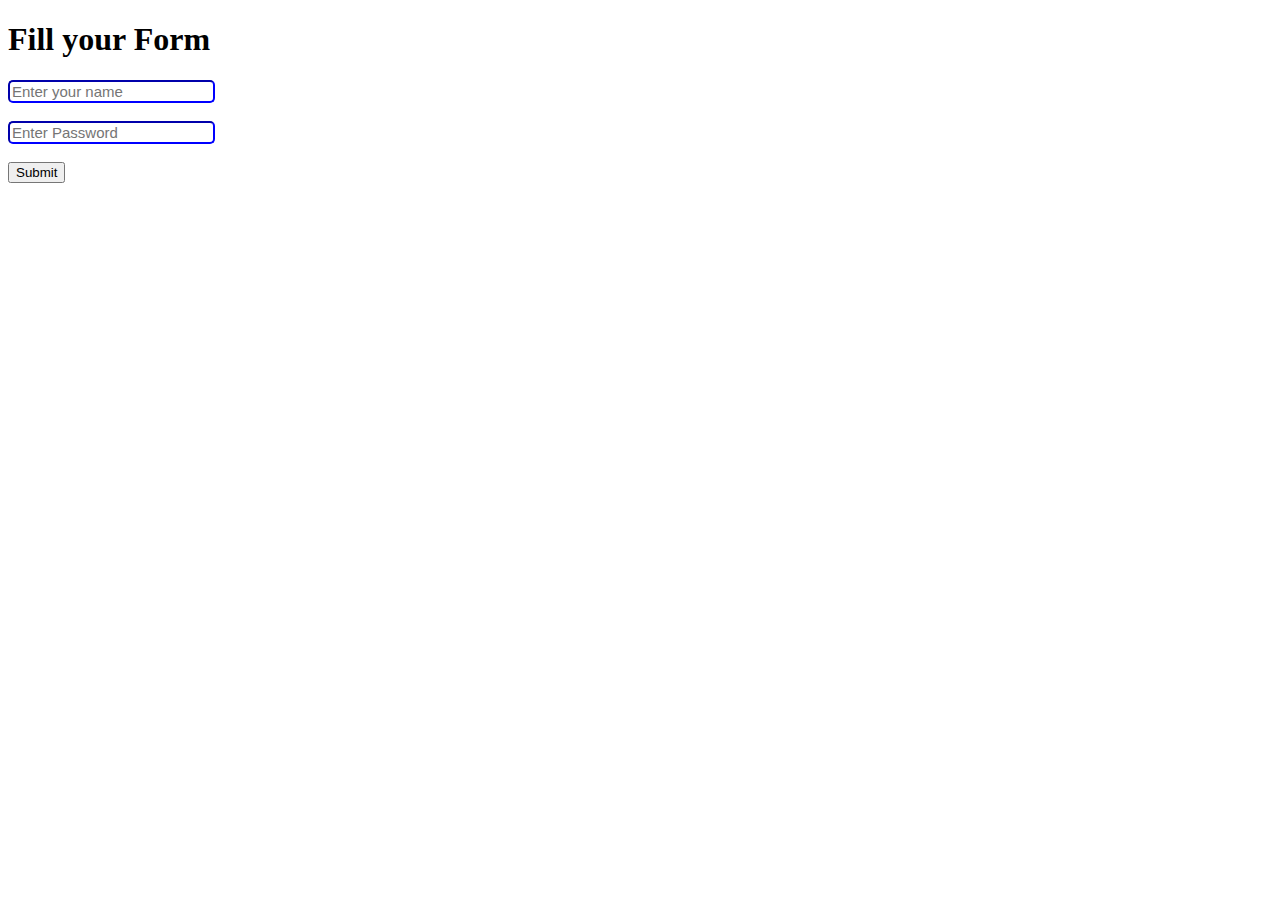
<file: form.html>
<!DOCTYPE html>
<html lang="en">
<head>
    <meta charset="UTF-8">
    <meta name="viewport" content="width=device-width, initial-scale=1.0">
    <title>Document</title>
    <link rel="stylesheet" href="style.css">
</head>
<body id="bd">
    <h1>Fill your Form</h1>
    <form>
        <input type="text" placeholder="Enter your name" id="name"><br><br>
        <input type="text" placeholder="Enter Password" id="password"><br><br>
        <input type="button" value="Submit" onclick="welcome()" id="btn">
    </form>
    <script src="script.js"></script>
</body>
</html>
</file>
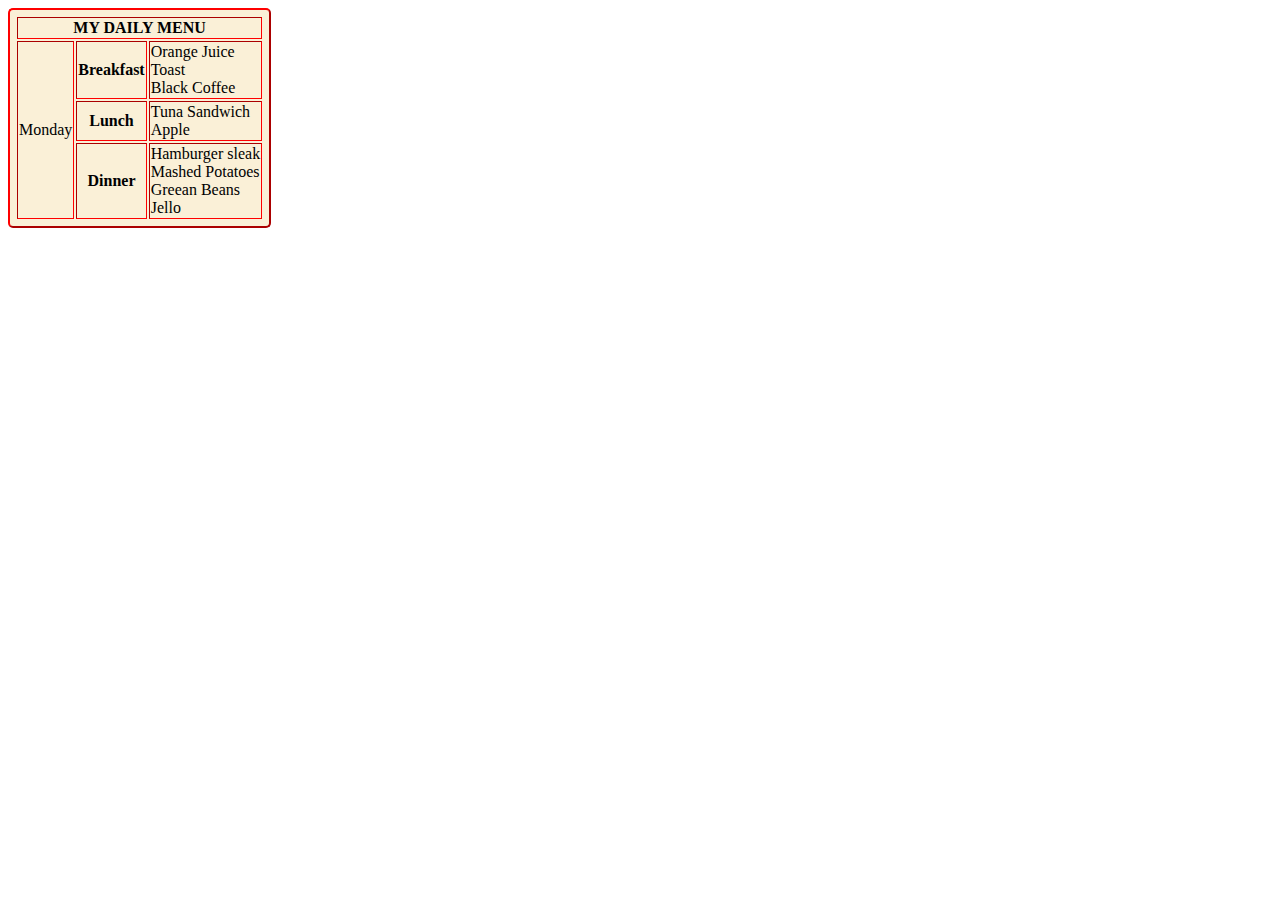
<file: table.html>
<!DOCTYPE html>
<html lang="en">
<head>
    <meta charset="UTF-8">
    <meta name="viewport" content="width=device-width, initial-scale=1.0">
    <title>Daily Menu</title>
</head>
<body>
    <table border="2" style="border-color: red; background-color: rgb(250, 240, 215); border-radius: 5px; padding: 5px;">
        <tr>
            <th colspan="3">MY DAILY MENU</center>
            
        </tr>
        <tr>
            <td rowspan="3">Monday</td>
            <th> Breakfast</th>
            <td>
                Orange Juice<br>
                Toast<br>
                Black Coffee

            </ul></td>
        </tr>
        <tr>
            <th>Lunch</th>
            <td>
                
                Tuna Sandwich<br>
                Apple

            </ul>
            </td>
           
        </tr>
        <tr>
            <th>Dinner</th>
            <td>
                Hamburger sleak<br>
                Mashed Potatoes <br>
                Greean Beans <br>Jello

            </ul></td>
            
        </tr>
    </table>
</body>
</html>
</file>
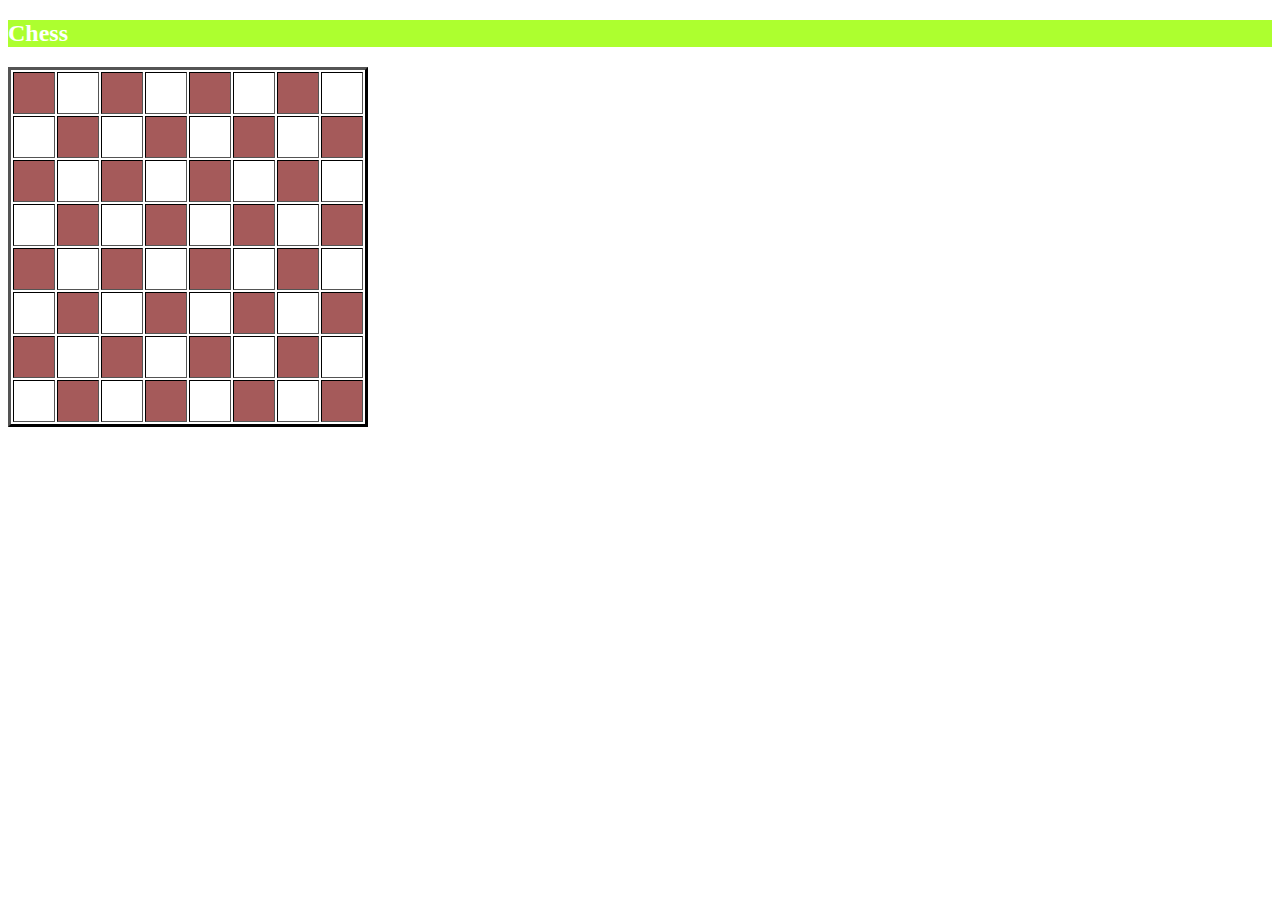
<file: Chess_Game/chess.html>
<!DOCTYPE html>
<html lang="en">
<head>
    <meta charset="UTF-8">
    <meta name="viewport" content="width=device-width, initial-scale=1.0">
    <link rel="stylesheet" href="chess.css">
    <title>Chess</title>
</head>
<header >
        <h2 style="color: white;">Chess</h2>
    </header>
<body>
     <table border="1" style="border-color: black; border-width: 3px;">
        <tr>
            <td class="brown"></td>
            <td ></td>
            <td class="brown"></td>
            <td></td>
            <td class="brown"></td>
            <td></td>
            <td class="brown"></td>
            <td></td>
        </tr>
        <tr>
            <td></td>
            <td class="brown"></td>
            <td></td>
            <td class="brown"></td>
            <td></td>
            <td class="brown"></td>
            <td></td>
            <td class="brown"></td>
        </tr>
        <tr>
            <td class="brown"></td>
            <td></td>
            <td class="brown"></td>
            <td></td>
            <td class="brown"></td>
            <td></td>
            <td class="brown"></td>
            <td></td>
        </tr>
        <tr>
            <td></td>
            <td class="brown"></td>
            <td ></td>
            <td class="brown"></td>
            <td></td>
            <td class="brown"></td>
            <td></td>
            <td class="brown"></td>
            
        </tr>
        <tr>
            <td class="brown"></td>
            <td></td>
            <td class="brown"></td>
            <td></td>
            <td class="brown"></td>
            <td></td>
            <td class="brown"></td>
            <td></td>
        </tr>
        <tr>
            <td ></td>
            <td class="brown"></td>
            <td></td>
            <td class="brown"></td>
            <td></td>
            <td class="brown"></td>
            <td></td>
            <td class="brown"></td>
        </tr>
        <tr>
            <td class="brown"></td>
            <td></td>
            <td class="brown"></td>
            <td></td>
            <td class="brown"></td>
            <td></td>
            <td class="brown"></td>
            <td></td>
        </tr>
        <tr>
            <td></td>
            <td class="brown"></td>
            <td></td>
            <td class="brown"></td>
            <td></td>
            <td class="brown"></td>
            <td></td>
            <td class="brown"></td>
        </tr>
     </table>
    <script src="chess.js"></script>
</body>
</html>
</file>
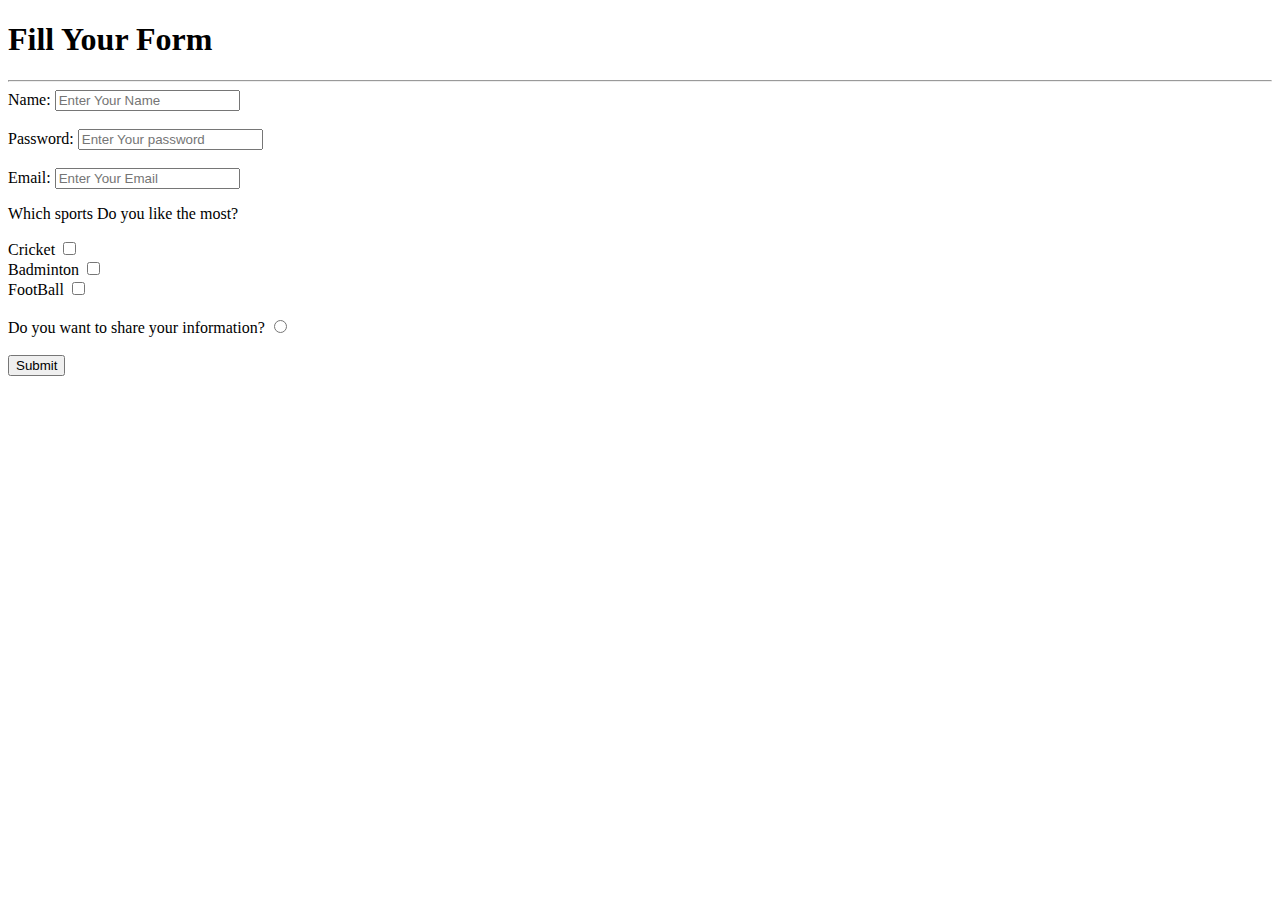
<file: Day2/form.html>
<!DOCTYPE html>
<html lang="en">
<head>
    <meta charset="UTF-8">
    <meta name="viewport" content="width=device-width, initial-scale=1.0">
    <title>Form</title>
</head>
<body>
    <form>
    
    <h1>Fill Your Form</h1>
    <hr>
    <label for="name">Name:</label>
    <input type="text" placeholder="Enter Your Name" id="name"><br><br>
    <label for="pass">Password:</label>
    <input type="password" placeholder="Enter Your password" id="pass"><br><br>
    <label for="email">Email:</label>
    <input type="password" placeholder="Enter Your Email" id="email">
    <p>Which sports Do you like the most? </p>
    <label for="like1">Cricket</label>
    <input type="checkbox" id="like1"><br>
    <label for="like2">Badminton</label>
    <input type="checkbox" id="like2"><br>
    <label for="like3">FootBall</label>
    <input type="checkbox" id="like3"><br><br>
    <label for="check">Do you want to share your information?</label>
    <input type="radio" id="check"><br><br>
    <button type="submit" id="btn">Submit</button>
    </form>
    <script src="script.js"></script>
</body>
</html>
</file>
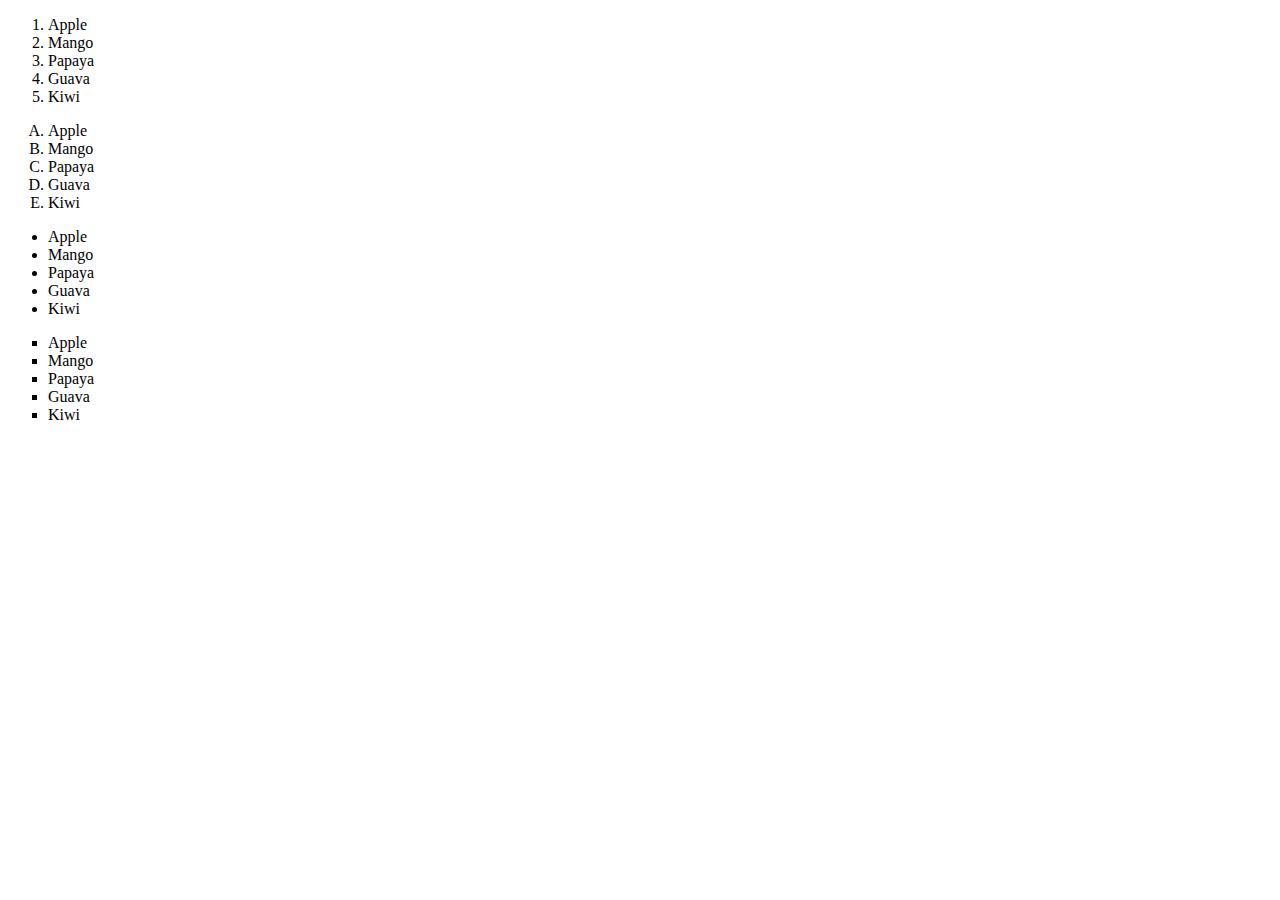
<file: Day2/list.html>
<!DOCTYPE html>
<html lang="en">
<head>
    <meta charset="UTF-8">
    <meta name="viewport" content="width=device-width, initial-scale=1.0">
    <title>Lists</title>
</head>
<body>
    <!-- Ordered List -->
     <ol>
        <li>Apple</li>
        <li>Mango</li>
        <li>Papaya</li>
        <li>Guava</li>
        <li>Kiwi</li>
     </ol>

      <ol type="A">
        <li>Apple</li>
        <li>Mango</li>
        <li>Papaya</li>
        <li>Guava</li>
        <li>Kiwi</li>
     </ol>

     <!-- Unordered List -->
      <ul>
        <li>Apple</li>
        <li>Mango</li>
        <li>Papaya</li>
        <li>Guava</li>
        <li>Kiwi</li>
      </ul>

      <ul type="square">
        <li>Apple</li>
        <li>Mango</li>
        <li>Papaya</li>
        <li>Guava</li>
        <li>Kiwi</li>
      </ul>
</body>
</html>
</file>
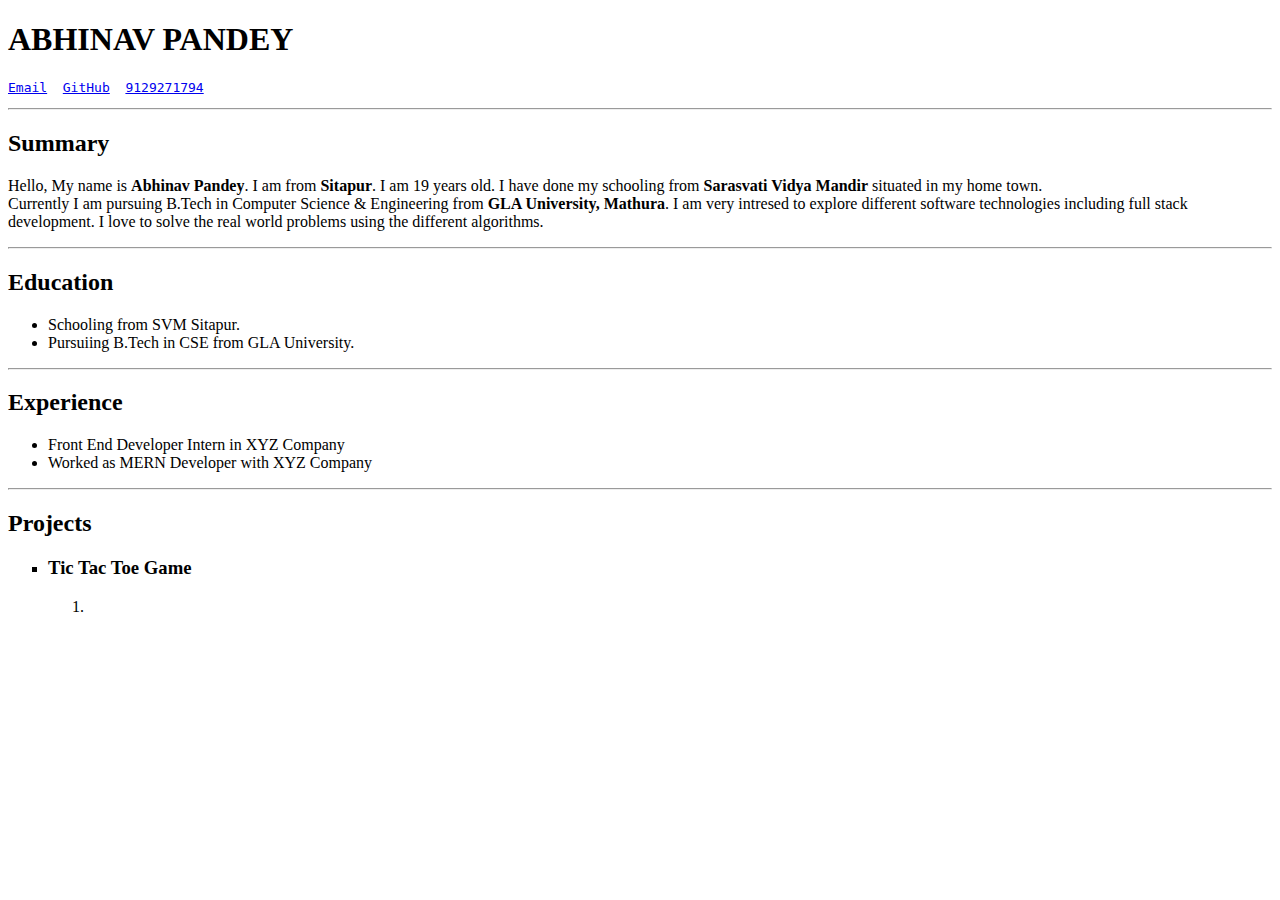
<file: Day2/resume.html>
<!DOCTYPE html>
<html lang="en">
<head>
    <meta charset="UTF-8">
    <meta name="viewport" content="width=device-width, initial-scale=1.0">
    <link rel="stylesheet" href="style.css">
    <title>Resume</title>
</head>
<body>
    <h1>ABHINAV PANDEY</h2>
    <pre><a href="abhinav1000pandey@gmail.com">Email</a>  <a href="abhinavpandey">GitHub</a>  <a href="tel:+91 9129271794">9129271794</a></pre>
    <hr>

    <h2>Summary</h2>
    <p>Hello, My name is <b>Abhinav Pandey</b>. I am from <b>Sitapur</b>. I am 19 years old. I have done my schooling from <b>Sarasvati Vidya Mandir</b> situated in my home town. <br>Currently I am pursuing B.Tech in Computer Science & Engineering from <b>GLA University, Mathura</b>. I am very intresed to explore different software technologies including full stack development. I love to solve the real world problems using the different algorithms. </p>
    <hr>
    
    <h2>Education</h2>
    <ul>
        <li>Schooling from SVM Sitapur.</li>
        <li>Pursuiing B.Tech in CSE from GLA University.</li>

    </ul>
    <hr>
    <h2>Experience</h2>
    <ul>
        <li>Front End Developer Intern in XYZ Company</li>
        <li>Worked as MERN Developer with XYZ Company</li>
    </ul>

    <hr>
    <h2>Projects</h2>
    <ul type="square">
        <li><h3>Tic Tac Toe Game</h3>
        <ol><li></li></ol>
    </ul>
</body>
</html>
</file>
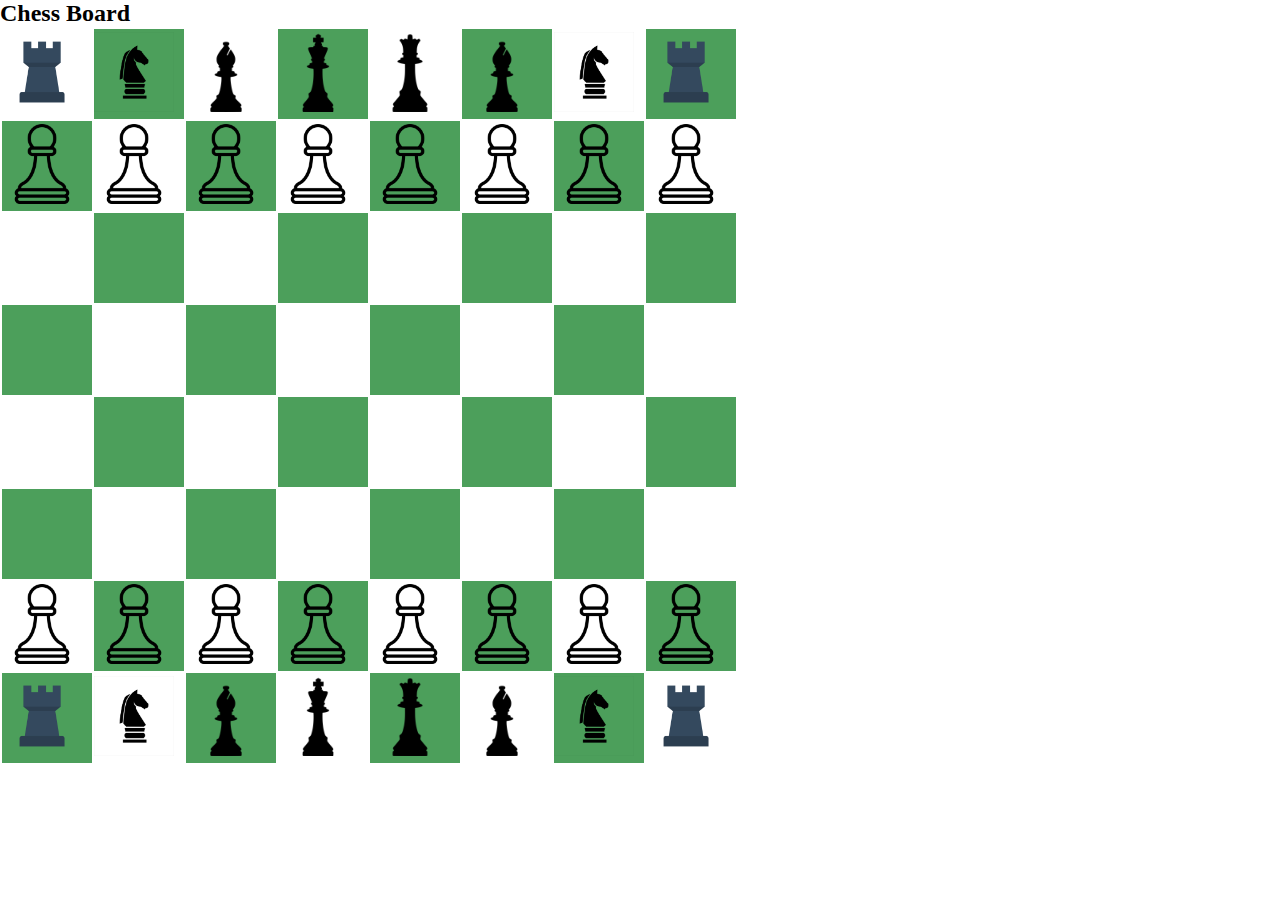
<file: Day3(19/25)/chess.html>
<!DOCTYPE html>
<html lang="en">
<head>
    <meta charset="UTF-8">
    <meta name="viewport" content="width=device-width, initial-scale=1.0">
    <title>Chess Board</title>
    <link rel="stylesheet" href="style.css">
</head>
<body>
    <h2>Chess Board</h2>
    <table>
        <tr>
            <td class="white"><img src="—Pngtree—chess rook flat icon_6888665.png" alt="" height="80px" width="80px"></td>
            <td class="black"><img src="—Pngtree—chess knight horse logo illustration_4275224.png" alt="" height="80px" width="80px"></td>
            <td class="white" ><img src="pngwing.com.png" alt="" height="80px" width="80px"></td>
            <td class="black"><img src="kinh.png" alt="" height="80px" width="80px"></td>
            <td class="white"><img src="queen.png" alt="" height="80px" width="80px"></td>
            <td class="black"><img src="pngwing.com.png" alt="" height="80px" width="80px"></td>
            <td class="white"><img src="—Pngtree—chess knight horse logo illustration_4275224.png" alt="" height="80px" width="80px"></td>
            <td class="black"><img src="—Pngtree—chess rook flat icon_6888665.png" alt="" height="80px" width="80px"></td>
            
        </tr>
         <tr>
            <td class="black"><img src="pawn.png" alt="" height="80px" width="80px"></td>
            <td class="white"><img src="pawn.png" alt="" height="80px" width="80px"></td>
            <td class="black"><img src="pawn.png" alt="" height="80px" width="80px"></td>
            <td class="white"><img src="pawn.png" alt="" height="80px" width="80px"></td>
            <td class="black"><img src="pawn.png" alt="" height="80px" width="80px"></td>
            <td class="white"><img src="pawn.png" alt="" height="80px" width="80px"></td>
            <td class="black"><img src="pawn.png" alt="" height="80px" width="80px"></td>
            <td class="white"><img src="pawn.png" alt="" height="80px" width="80px"></td>
           
            
        </tr>
         <tr>
            <td class="white"></td>
            <td class="black"></td>
            <td class="white"></td>
            <td class="black"></td>
            <td class="white"></td>
            <td class="black"></td>
            <td class="white"></td>
            <td class="black"></td>
            
        </tr>
         <tr>
            <td class="black"></td>
            <td class="white"></td>
            <td class="black"></td>
            <td class="white"></td>
            <td class="black"></td>
            <td class="white"></td>
            <td class="black"></td>
            <td class="white"></td>
            
        </tr>
         <tr>
            <td class="white"></td>
            <td class="black"></td>
            <td class="white"></td>
            <td class="black"></td>
            <td class="white"></td>
            <td class="black"></td>
            <td class="white"></td>
            <td class="black"></td>
            
        </tr>
         <tr>
            <td class="black"></td>
            <td class="white"></td>
            <td class="black"></td>
            <td class="white" ></td>
            <td class="black"></td>
            <td class="white"></td>
            <td class="black"></td>
            <td class="white"></td>
            
        </tr>
         <tr>
            <td class="white"><img src="pawn.png" alt="" height="80px" width="80px"></td>
            <td class="black"><img src="pawn.png" alt="" height="80px" width="80px"></td>
          
            <td class="white"><img src="pawn.png" alt="" height="80px" width="80px"></td>
            <td class="black"><img src="pawn.png" alt="" height="80px" width="80px"></td>
          
            <td class="white"><img src="pawn.png" alt="" height="80px" width="80px"></td>
            <td class="black"><img src="pawn.png" alt="" height="80px" width="80px"></td>
          
            <td class="white"><img src="pawn.png" alt="" height="80px" width="80px"></td>
            <td class="black"><img src="pawn.png" alt="" height="80px" width="80px"></td>
          
            
        </tr>
         <tr>
            <td class="black"><img src="—Pngtree—chess rook flat icon_6888665.png" alt="" height="80px" width="80px"></td>
            <td class="white"><img src="—Pngtree—chess knight horse logo illustration_4275224.png" alt="" height="80px" width="80px"></td>
            <td class="black"><img src="pngwing.com.png" alt="" height="80px" width="80px"></td>
            <td class="white"><img src="kinh.png" alt="" height="80px" width="80px"></td>
            <td class="black"><img src="queen.png" alt="" height="80px" width="80px"></td>
            <td class="white"><img src="pngwing.com.png" alt="" height="80px" width="80px"></td>
            <td class="black"><img src="—Pngtree—chess knight horse logo illustration_4275224.png" alt="" height="80px" width="80px"></td>
            <td class="white"><img src="—Pngtree—chess rook flat icon_6888665.png" alt="" height="80px" width="80px"></td>
            
        </tr>
      
        </tr>
    </table>
    
</body>
</html>
</file>
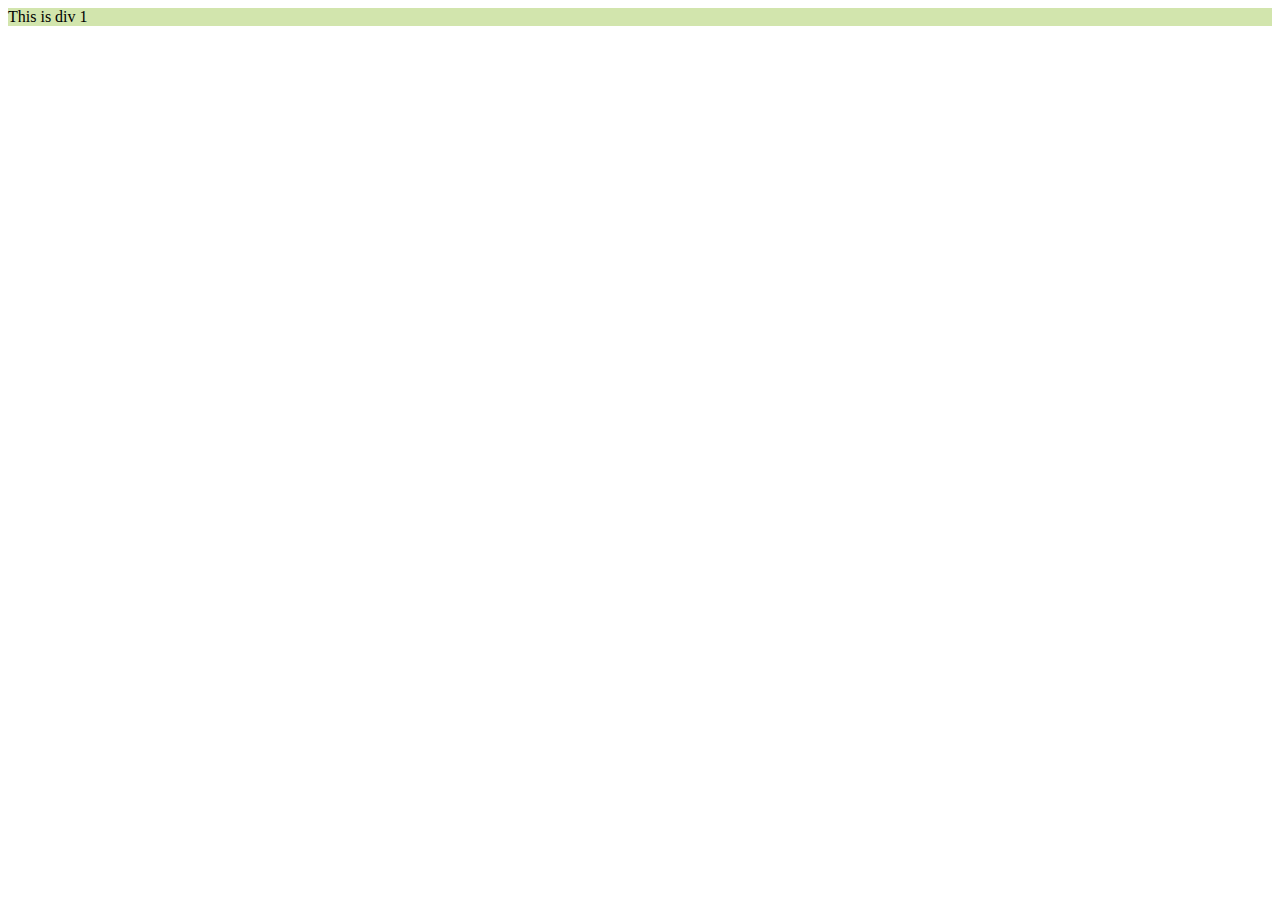
<file: Day3(19/25)/elements.html>
<!DOCTYPE html>
<html lang="en">
<head>
    <meta charset="UTF-8">
    <meta name="viewport" content="width=device-width, initial-scale=1.0">
    <title>Block & In-Line Elements</title>
</head>
<body>
    
    <!-- Block Elements--   Takes a particular block and do not allow others inside it! -->

    <div style="background-color: rgb(210, 229, 173);">This is div 1</div>
    <div></div>
</body>
</html>
</file>
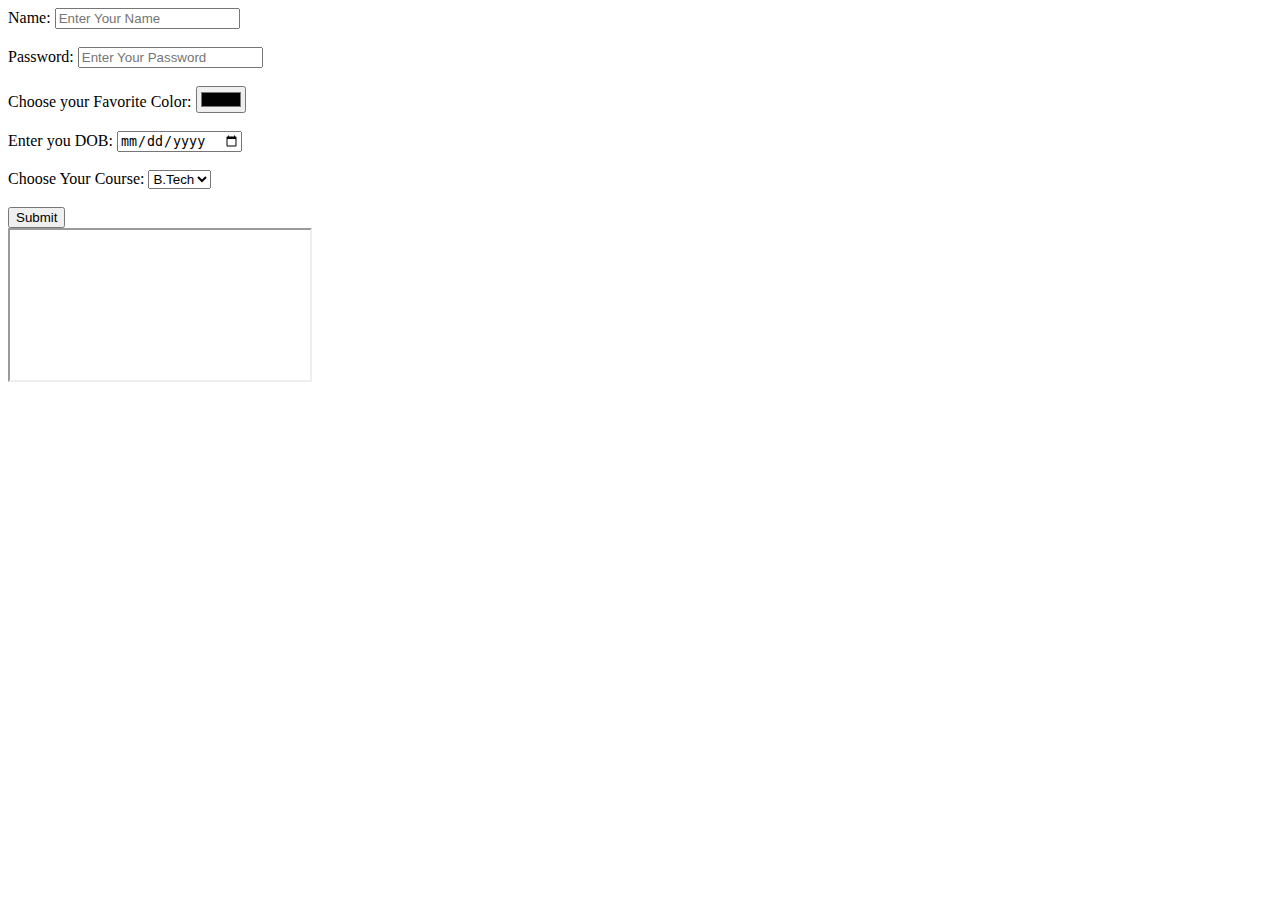
<file: Day3(19/25)/form.html>
<!DOCTYPE html>
<html lang="en">
<head>
    <meta charset="UTF-8">
    <meta name="viewport" content="width=device-width, initial-scale=1.0">
    <title>Forms</title>
</head>
<body>
    <form action="elements.html">
        <label for="name">Name:</label>
        <input type="text" id="name" placeholder="Enter Your Name">
        <br><br>

        <label for="password">Password:</label>
        <input type="password" id="password" placeholder="Enter Your Password">
        <br><br>

        <label for="color">Choose your Favorite Color:</label>
        <input type="color" id="color" placeholder="Choose your color">
        <br><br>
       
        <label for="calander">Enter you DOB:</label>
        <input type="date" id="calander" placeholder="Choose your color">
        <br><br>

        <label for="course">Choose Your Course:</label>
        <select name="course" id="course" aria-placeholder="choose">
            <option value="B.Tech">B.Tech</option>
            <option value="B.Com">B.Com</option>
            <option value="B.Sc">B.Sc</option>
        </select>
        <br><br>

        <input type="submit" placeholder="Submit">
    
    </form>

    <iframe src="https://en.wikipedia.org/wiki/Main_Page" frameborder="3"></iframe>
</body>
</html>
</file>
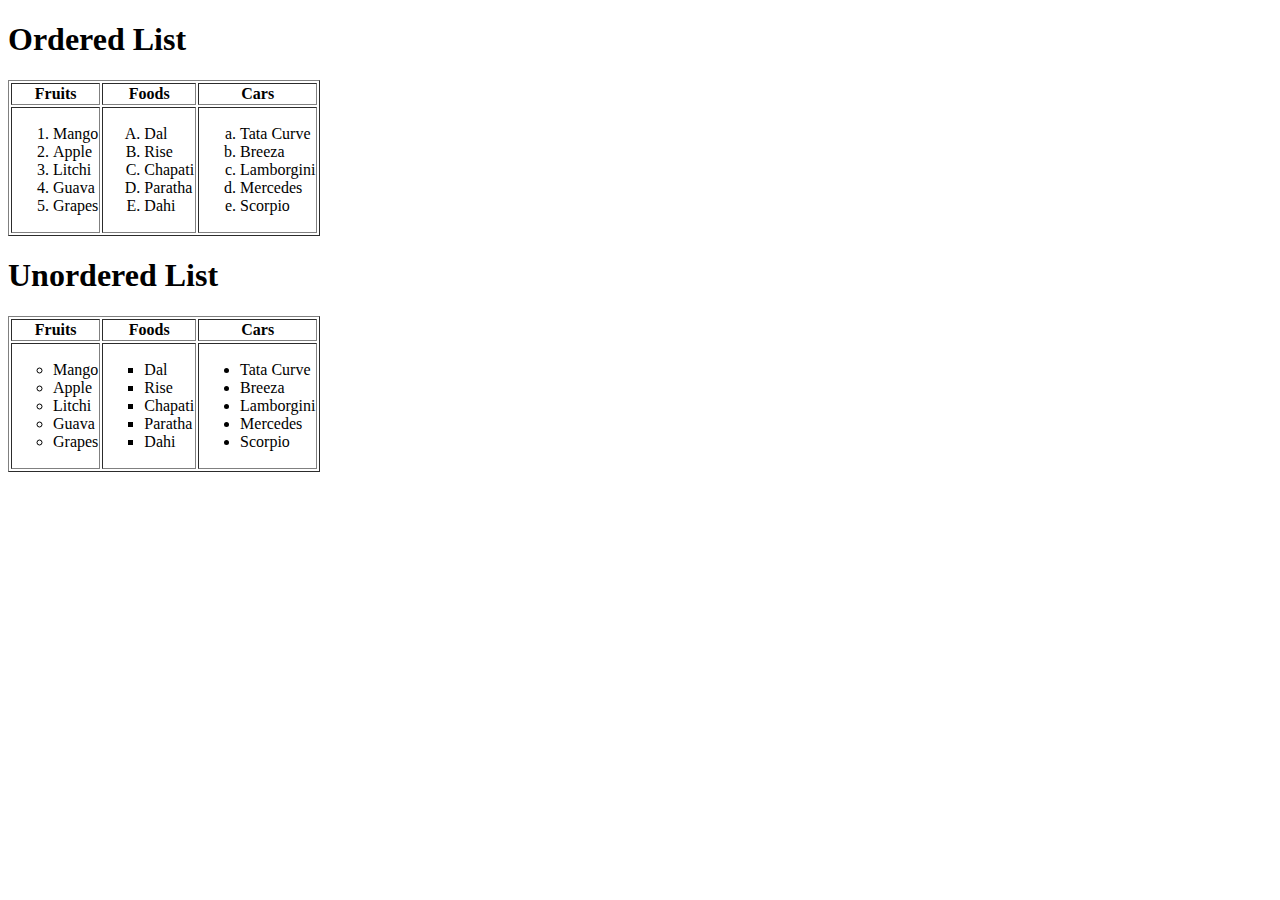
<file: Day3(19/25)/lists.html>
<!DOCTYPE html>
<html lang="en">
<head>
    <meta charset="UTF-8">
    <meta name="viewport" content="width=device-width, initial-scale=1.0">
    <title>Lists</title>
</head>
<body>
    <h1>Ordered List</h1>
    <table border="1px">
        <tr>
            <th>Fruits</th>
            <th>Foods</th>
            <th>Cars</th>
        </tr>
        <tr>
            <td>
                <ol>
                    <li>Mango</li>
                    <li>Apple</li>
                    <li>Litchi</li>
                    <li>Guava</li>
                    <li>Grapes</li>
                </ol>
            </td>
            <td>
                <ol type="A">
                    <li>Dal</li>
                    <li>Rise</li>
                    <li>Chapati</li>
                    <li>Paratha</li>
                    <li>Dahi</li>
                </ol>
            </td>
            <td>
                <ol type="a">
                    <li>Tata Curve</li>
                    <li>Breeza</li>
                    <li>Lamborgini</li>
                    <li>Mercedes</li>
                    <li>Scorpio</li>
                </ol>
            </td>
        </tr>
    </table>





    <h1>Unordered List</h1>
    <table border="1px">
        <tr>
            <th>Fruits</th>
            <th>Foods</th>
            <th>Cars</th>
        </tr>
        <tr>
            <td>
                <ul type="circle">
                    <li>Mango</li>
                    <li>Apple</li>
                    <li>Litchi</li>
                    <li>Guava</li>
                    <li>Grapes</li>
                </ul>
            </td>
            <td>
                <ul type="square">
                    <li>Dal</li>
                    <li>Rise</li>
                    <li>Chapati</li>
                    <li>Paratha</li>
                    <li>Dahi</li>
                </ul>
            </td>
            <td>
                <ul type="disc">
                    <li>Tata Curve</li>
                    <li>Breeza</li>
                    <li>Lamborgini</li>
                    <li>Mercedes</li>
                    <li>Scorpio</li>
                </uul>
            </td>
        </tr>
    </table>
</body>
</html>
</file>
<file: style.css>
#name{
    border-radius: 5px;
    border-color: blue;
    font-size: 15px;

}
#password{
    border-radius: 5px;
    border-color: blue;
    font-size: 15px;
    
}
</file>
<file: Chess_Game/chess.css>
header{
    background-color: greenyellow;
    margin: 0px;
    padding: 0px;
}


.white{
    width: 40px;
    height: 40px;
    background-color: antiquewhite;
    margin: 0px;
    padding: 0px;
}

.brown{
    width: 40px;
    height: 40px;
    background-color: rgb(165, 90, 90);
    margin: 0px;
    padding: 0px;
}
</file>
<file: Day2/style.css>
hr{
    padding: 0%;
}
</file>
<file: Day3(19/25)/style.css>
*{
    margin:0;
    padding:0;
}
table tr td{
    height:90px;
    width:90px;
}
.black{
    background-color: rgb(76, 159, 91);
}
.white{
    background-color: rgb(255, 255, 255);
}
</file>
